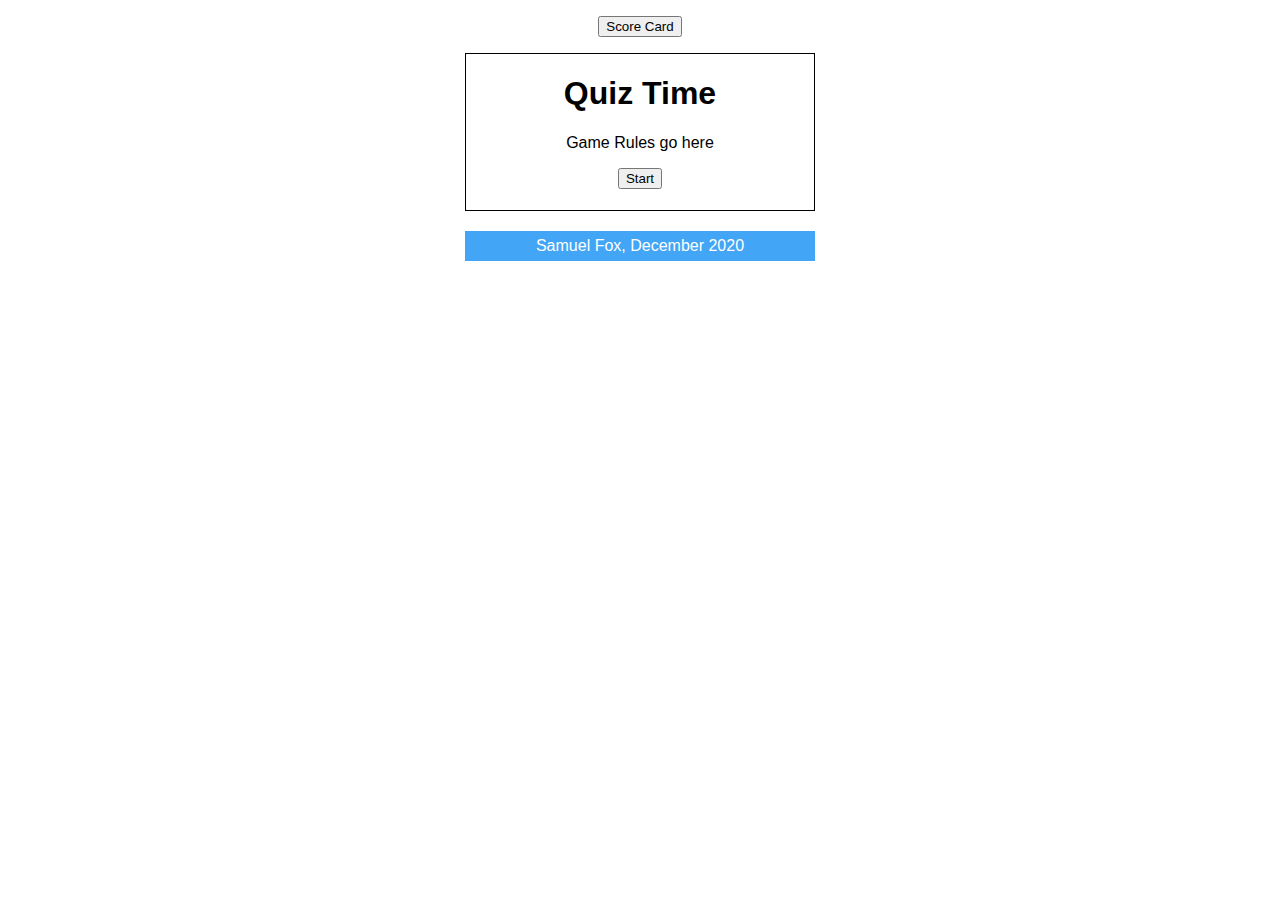
<file: index.html>
<!DOCTYPE html>
<html lang="en">

<head>
    <meta charset="UTF-8">
    <meta name="viewport" content="width=device-width, initial-scale=1.0">
    <link rel="stylesheet" href="Assets/style.css">
    <title>Document</title>
</head>

<body>
    <nav id="nav"></nav>
    <main class="main-content">
        <h1 id="h1"></h1>
        <!-- <h3 id="h3"></h3> -->
        <p id="pTag1"></p>
        <div id="button-bin"></div>
        <h4 id="answer-feedback"></h4>
    </main>

    <footer id="footer">
    </footer>
    <script src="Assets/script.js"></script>
</body>

</html>
</file>
<file: Assets/style.css>
body, nav{
  text-align: center;
  justify-content: center;
  margin: 1rem auto;
  width: 350px;

}

main {
    height: 100%;
    border: solid 1px;
    align-items: center;
    
}

#button-bin {
  margin:1rem;
  justify-content: space-between;
}



.footer, .push {
    height: 3rem;
} */



.content {
  min-height: 50%;
}


body {
  font: 16px Sans-Serif;
}


#footer {
  margin: 20px 0px;
  background: #42A5F5;
  color: white;
  /* adjust height of footer*/
  line-height: 30px;
}
</file>
